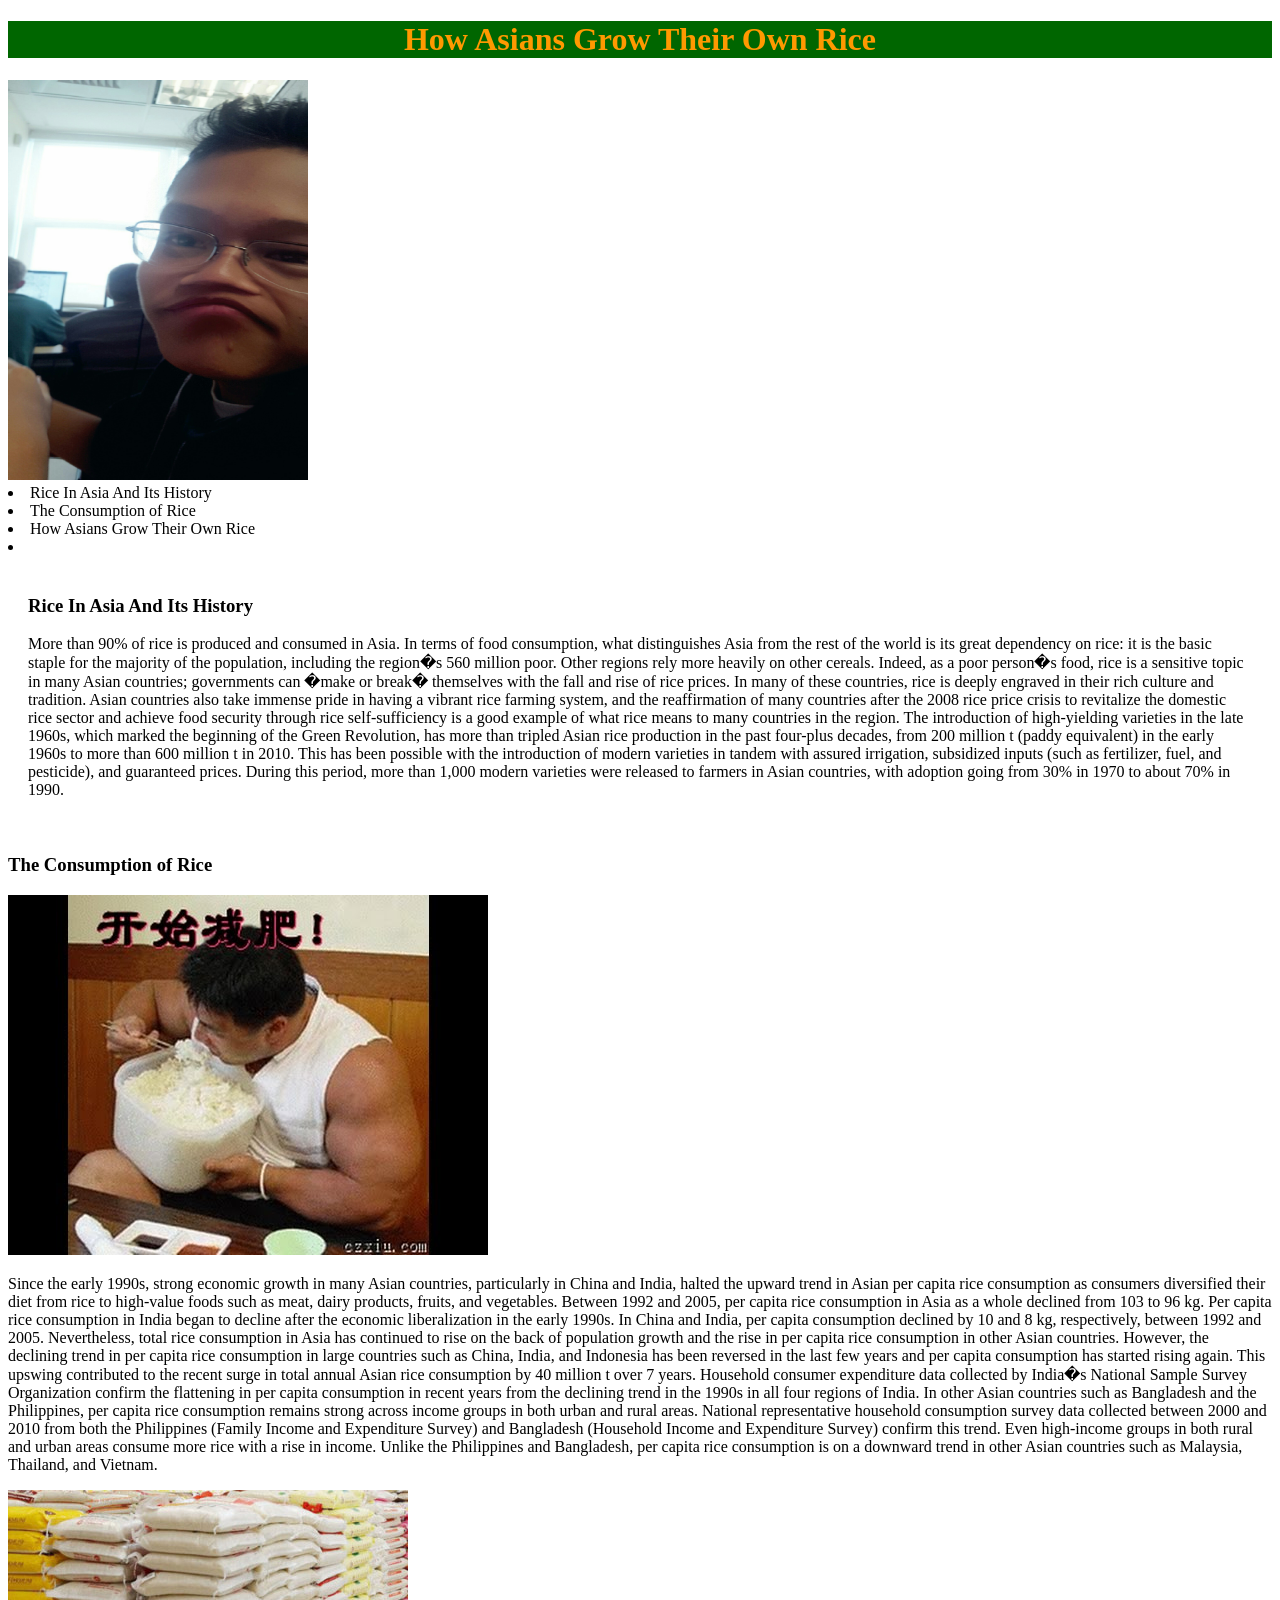
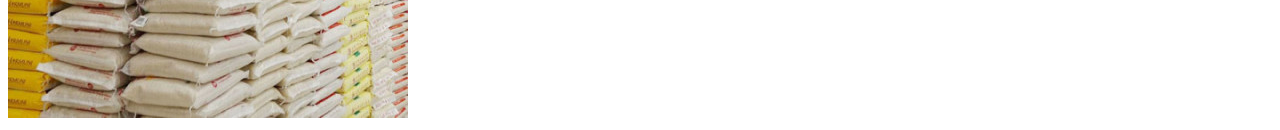
<file: index.html>
<!DOCTYPEhtml>
<html>
		<title>How Asians Grow Their Own Rice </title>
		<link rel="stylesheet" href="style.css" />
	<body> 
	<div id="header">
		<h1>How Asians Grow Their Own Rice</h1>
				</div>
	
		<img src="Snapchat-1689752313.jpg" width=300px height=400px />
					</div2>
					
					<li>Rice In Asia And Its History</li>
					<li> The Consumption of Rice </li>
					<li> How Asians Grow Their Own Rice </li>
					<li> </li>
		<div id="info">
			<h3>Rice In Asia And Its History</h3>
					</div3>
	
			<p>More than 90% of rice is produced and consumed in Asia. In terms of food consumption, what distinguishes Asia from the rest of the world is its great dependency on rice: it is the basic staple for the majority of the population, including the region�s 560 million poor. Other regions rely more heavily on other cereals.
			Indeed, as a poor person�s food, rice is a sensitive topic in many Asian countries; governments can �make or break� themselves with the fall and rise of rice prices. In many of these countries, rice is deeply engraved in their rich culture and tradition. Asian countries also take immense pride in having a vibrant rice farming system, and the reaffirmation of many countries after the 2008 rice price crisis to revitalize the domestic rice sector and achieve food security through rice self-sufficiency is a good example of what rice means to many countries in the region.
			The introduction of high-yielding varieties in the late 1960s, which marked the beginning of the Green Revolution, has more than tripled Asian rice production in the past four-plus decades, from 200 million t (paddy equivalent) in the early 1960s to more than 600 million t in 2010. This has been possible with the introduction of modern varieties in tandem with assured irrigation, subsidized inputs (such as fertilizer, fuel, and pesticide), and guaranteed prices. During this period, more than 1,000 modern varieties were released to farmers in Asian countries, with adoption going from 30% in 1970 to about 70% in 1990.</p>
					</div>
				
				<h3>The Consumption of Rice</h3> 
				<img src="hqdefault.jpg" />
			<p>Since the early 1990s, strong economic growth in many Asian countries, particularly in China and India, halted the upward trend in Asian per capita rice consumption as consumers diversified their diet from rice to high-value foods such as meat, dairy products, fruits, and vegetables. Between 1992 and 2005, per capita rice consumption in Asia as a whole declined from 103 to 96 kg. Per capita rice consumption in India began to decline after the economic liberalization in the early 1990s. In China and India, per capita consumption declined by 10 and 8 kg, respectively, between 1992 and 2005. Nevertheless, total rice consumption in Asia has continued to rise on the back of population growth and the rise in per capita rice consumption in other Asian countries.
				However, the declining trend in per capita rice consumption in large countries such as China, India, and Indonesia has been reversed in the last few years and per capita consumption has started rising again. This upswing contributed to the recent surge in total annual Asian rice consumption by 40 million t over 7 years. Household consumer expenditure data collected by India�s National Sample Survey Organization confirm the flattening in per capita consumption in recent years from the declining trend in the 1990s in all four regions of India.
				In other Asian countries such as Bangladesh and the Philippines, per capita rice consumption remains strong across income groups in both urban and rural areas. National representative household consumption survey data collected between 2000 and 2010 from both the Philippines (Family Income and Expenditure Survey) and Bangladesh (Household Income and Expenditure Survey) confirm this trend. Even high-income groups in both rural and urban areas consume more rice with a rise in income. Unlike the Philippines and Bangladesh, per capita rice consumption is on a downward trend in other Asian countries such as Malaysia, Thailand, and Vietnam.</p>
				
				<img src="bags-of-rice-ok-e1445281317984.jpg" />
						
						</body>
				
				
				
				
				
				
				
				
				
				
				
				
				
				
				
				
				
				
				
				
				
				
				
				
				
				
				
				
				
				
				
				
				
</html>
</file>
<file: style.css>
body {
	background-image: "yun_962.jpg";
	background-repeat: no-repeat; 
}

#header {
	background-color: #006600;
	color: #ff9900;
	text-align: center;

}

#info {
	padding: 20px;
	background-color: 
	
	
}
</file>
